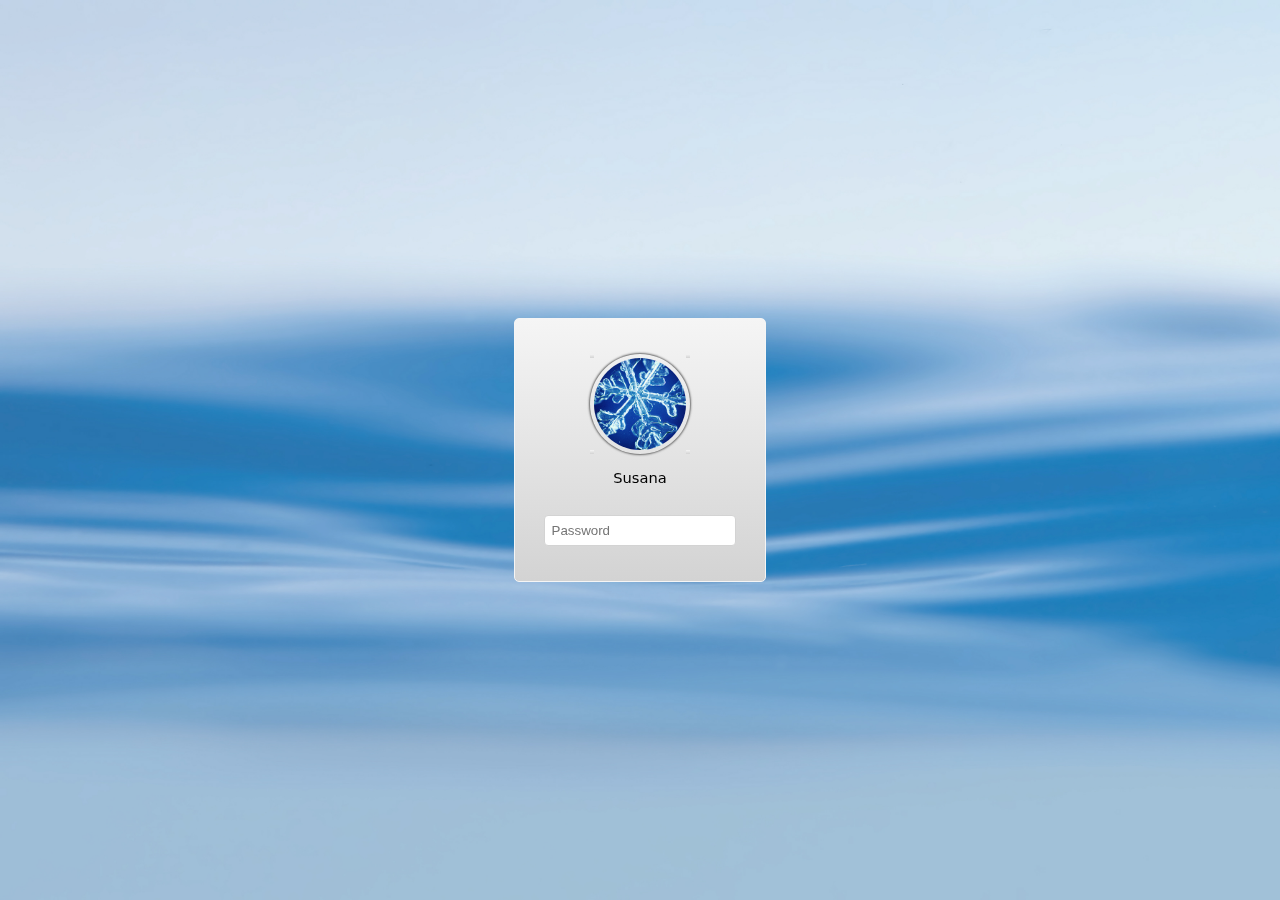
<file: index.html>
<!DOCTYPE html>
<html>
<head>
    <title></title>
    <meta charset="UTF-8">
    <meta name="viewport" content="width=device-width, initial-scale=1.0">
    <link rel="stylesheet" href="style.css">

</head>
<body>
    <div class="login">
         <form class="items" action="desktop.html" target="_self"> <!-- -->
            <div class="icon">
                <img src="assets/snowflake.png">
            </div>
            <div class="name">Susana</div>
            <input type="password" class="password" placeholder="Password" required/>
        </form>
    </div>

    surprise surprise :] i am under here


<script src="script.js"></script>
</body>
</html>
</file>
<file: style.css>
* { /* full default reset. KEEP AT TOP*/
    margin: 0;
    padding: 0;
    box-sizing: border-box; /* as opposed to content-box, box size includes border and padding rather than adding them on*/
}

body {
    display: block;
    background-color: black;
    justify-content: center;
    align-content: center;
    text-align: center;
    font-family: system-ui, -apple-system, BlinkMacSystemFont, 'Segoe UI', Roboto, Oxygen, Ubuntu, Cantarell, 'Open Sans', 'Helvetica Neue', sans-serif, sans-serif;
    font-size: 11pt;
}

img {
    max-width: 100%;
    height: auto;
}

.login {
    z-index: 1;
    position: fixed;
    width: 100vw;
    height: 100vh;
    background: url("assets/water.jpg") no-repeat;
    background-size: cover;
    display: flex;
    justify-content: center;
    align-content: center;
    align-items: center;
    transition: opacity 1s;
    /* text-align: center; */
}

.unlocked {
    opacity: 0;
}

.items {
    justify-content: center;
    align-content: center;
    background: linear-gradient(whitesmoke, lightgray);
    height: 18em;
    padding: 2em;
    border: 1px solid whitesmoke;
    border-radius: 5px;
}

.icon {
    display: block;
    margin: auto;
    width: 100px;
    height: 100px;
}

.icon img {
    display: block;
    width: 100%;
    height: 100%;
    border: 4px solid gray;
    border-radius: 50%;
    border-image: linear-gradient(whitesmoke, lightgray);
    box-shadow: 0 0 2px 1px dimgray;
}

.name {
    display: block;
    margin-top: 1em;
    margin-bottom: 2em;
}

.password {
    display: block;
    border: 1px solid lightgray;
    border-radius: 4px;
    padding: 0.5em;
    /* margin: 2em; */
}

.password:focus {
    box-shadow: 0 0 3px 1px cornflowerblue, inset 0 0 3px 1px cornflowerblue;
    border: 1px solid cornflowerblue;
    outline: none;
}

@keyframes fadeIn {
    from {opacity: 0;}
    to {opacity: 1;}
}

#ui {
    position: fixed;
    display: flex;
    flex-direction: column;
    justify-content: space-between;
    height: 100vh;
    width: 100vw;
    /* position: fixed; */
    animation-name: fadeIn;
    animation-duration: 2s;
    /* animation-delay: 1s; */
    font-size: 10pt;
}

.bgIceberg {
    background: url("assets/iceberg.jpg");
    background-size: cover;
}

.bgWater {
    background: url("assets/water.jpg");
    background-size: cover;
}

.bgTiger {
    background: url("assets/tiger.jpg");
    background-size: cover;
}

.bgAurora {
    background: url("assets/aurora.jpg");
    background-size: cover;
}

.bgSnowy {
    background: url("assets/snowy_hills.jpg");
    background-size: cover;
}

.bgTranquil {
    background: url("assets/tranquil_surface.jpg");
    background-size: cover;
}

#toolbar {
    display: flex;
    flex-direction: row;
    justify-content: space-between;
    width: 100%;
    background: linear-gradient(whitesmoke, transparent 200%);
}

#toolbarLeft {
    display: flex;
    flex-direction: row;
}

#toolbarRight {
    display: flex;
    flex-direction: row;
    justify-content: flex-end;
}

.tool {
    padding: 0.25em 0.5em;
    margin: 0 0.5em;
    cursor: default;
}

.tool img {
    height: 1em;
}

.tool:hover, .tool:focus {
    color: white;
    background: linear-gradient(dodgerblue, blue);
}

.appName {
    font-weight: bold;
}

.desktop-space {
    display: flex;
    width: 100%;
    height: 80vh;
    padding-bottom: 20%;
    flex-direction: column;
    flex-wrap: wrap-reverse;
    justify-content: flex-start;
    align-items: flex-end;
    align-content: flex-start;
}

/* .file {

} */

#dock {
    display: flex;
    justify-content: center;
    align-items: center;
    /* align-content: center; */
    /* width: 100%; */
    height: 110px;
    background: url("assets/glass_dock.png") no-repeat center;
    background-size: 850px 90%;
    background-position: bottom;
}

@keyframes bounce {
            from {
                transform: translate3d(0, 0, 0);
            }

            to {
                transform: translate3d(0, -30px, 0);
            }
        }

.appHolder {
    width: 60px;
    height: 60px;
    margin: 5px;
    cursor: default;
}

.appSelected {
    animation: bounce 0.5s;
            animation-direction: alternate;
            animation-timing-function: cubic-bezier(.05, .3, .3, .7);
            animation-iteration-count: 6;
}

#separator {
    height: 90%;
    margin-top: 20px;
}

.fileHolder {
    display: block;
    position: relative;
    width: 75px;
    height: 75px;
    margin: 25px 30px;
    cursor: default;
}

.fileHolder img {
    border: 5px solid white;
    max-width: 100%;
    max-height: 100%;
    box-shadow: 0 0 4px black;
}

.fileName {
    color: white;
    font-weight: bold;
    text-shadow: 0 0 4px black;
    padding: 2px;
}

.window {
    position: relative;
    display: none; /*Hidden by default
  /* z-index: 1; Sit on top */
  /* padding-top: 50px; Location of the box */
  /* left: 0;
  top: 0; */
  /* width: 900px; /* Full width */
  /* height: 600px; Full height */ 
  background-color: black;
  overflow: hidden; /* Enable scroll if needed */
  border-radius: 5px;
  box-shadow: 0 0 2px;
}

.window-top {
    display: flex;
    flex-direction: row;
    position: absolute;
    width: 100%;
    background-image: linear-gradient(whitesmoke, #aeaeae);
    padding: 5px;
}

/* Modal Content */
.window-content {
  margin: auto;
  display: block;
  width: 100%;
  height: 100%;
  padding-top: 20px;
  background-color: gray;
  overflow: scroll;
}

div.window-content img {
  max-width: 100%;
  max-height: 100%;
  display: block;
  margin: auto;
}

.window-name {
    margin: 0 30%;
    padding: 0;
}

/* 
.name {
  margin: 10px auto;
  display: block;
  width: 80%;
  max-width: 700px;
  text-align: center;
  color: white;
  font-family: "Jersey 10", serif;
  font-size: 20pt;
}

/* Caption of Modal Image */
/*.caption {
  margin: auto;
  display: block;
  width: 80%;
  max-width: 700px;
  text-align: center;
  color: inherit;
  padding: 10px 0;
} */

/* The Close Button */
.close {
  /* position: absolute; */
  /* top: 15px;
  right: 35px; */
  /* color: yellow; */
  width: 12px;
  height: 12px;
  margin: 0 4px;
  /* font-size: 5pt;
  font-weight: bold; */
}

.close:hover,
.close:focus {
  /* color: magenta;
  text-decoration: none; */
  cursor: pointer;
}

.min {
    width: 12px;
    height: 12px;
    margin: 0 4px;
}

.min:hover,
.min:focus {
  cursor: pointer;
}

.max {
    width: 12px;
    height: 12px;
    margin: 0 4px;
}

.max:hover,
.max:focus {
  cursor: pointer;
}

#safari-window {
    width: 1000px;
    height: 700px;
    background: url("assets/safari_pbs.png") no-repeat;
    background-size: cover;
}

#sitenowork {
    position: absolute;
    font-family: 'Gill Sans', 'Gill Sans MT', Calibri, 'Trebuchet MS', sans-serif;
    color: white;
    width: 300px;
    top: 100px;
    left: 40px;
    font-size: 12pt;
}

#finder-window {
    width: 700px;
    height: 350px;
    background: url("assets/finder_window2.png") no-repeat;
    background-size: cover;
}

#ithink {
    position: relative;
    color: red;
    font-family: 'Times New Roman', Times, serif;
    width: 100px;
    margin: 180px 0 0 140px;
}

#idont {
    position: relative;
    color: blue;
    font-family:'Franklin Gothic Medium', 'Arial Narrow', Arial, sans-serif;
    margin: 50px 0 0 200px;
}

#word-window {
    width: 600px;
    height: 700px;
}

    .wordDoc {
        width: 97%;
        height: 94%;
        margin-top: 110px;
        padding: 50px;
        align-content: flex-start;
        align-items: flex-start;
        font-family:'Times New Roman', Times, serif;
        font-size: 10pt;
    }

    .wordDoc:focus {
        outline: none;
    }

#photobooth-window {
    width: 900px;
    height: 570px;
    background: url("assets/photobooth_window.png") no-repeat;
    background-size: cover;
}

#photobooth-window .window-top {
    background-image: linear-gradient(gray, black);
}

#dangerzone {
    width: 95%;
    height: 95%;
    margin: 2%;
}

#qtp-window {
    width: 600px;
    height: 400px;
}

#qtp-window .window-top {
    background-image: linear-gradient(gray, black);
}

video {
    width: 100%;
}

.preview-window {
    width: 700px;
    height: 500px;
}

#mysnow1 {
    position: absolute;
    font-family: 'Times New Roman', Times, serif;
    color: navy;
    width: 100px;
    top: 40px;
    left: 10px;
    font-size: 16pt;
}

#mysnow2 {
    position: absolute;
    font-family: 'Times New Roman', Times, serif;
    color: gray;
    width: 100px;
    top: 70px;
    left: 550px;
}

#basement1 {
    position: absolute;
    font-family: 'Times New Roman', Times, serif;
    color: antiquewhite;
    width: 100px;
    top: 30px;
    left: 20px;
    font-size: 12pt;
}

#basement2 {
    position: absolute;
    font-family: 'Times New Roman', Times, serif;
    color: white;
    width: 100px;
    top: 90px;
    left: 40px;
}

#basement3 {
    position: absolute;
    font-family: 'Times New Roman', Times, serif;
    color: black;
    width: 100px;
    top: 70px;
    left: 550px;
}

#basement4 {
    position: absolute;
    font-family: 'Times New Roman', Times, serif;
    color: black;
    width: 100px;
    top: 250px;
    left: 600px;
    font-size: 10pt;
}

#ishouldnt {
    margin-left: 200px;
    font-size: 12pt;
    color: maroon;
}

#settings-window {
    width: 600px;
    height: 500px;
    background: url("assets/preferences_window.png") no-repeat;
    background-size: cover;
}

#settings-grid {
    display: flex;
    position: absolute;
    flex-direction: row;
    flex-wrap: wrap;
    width: 400px;
    gap: 15px;
    top: 195px;
    left: 190px;
    /* height: 300px; */

}

.bg {
    width: 80px;
    /* height: 50px; */
}

#currentBg {
    width: 108px;
    /* height: 60px; */
    position: absolute;
    top: 104px;
    left: 50px;
}

#trash-window {
    width: 700px;
    height: 350px;
}

@media screen and (max-width:900px) {
    #dock {
        background-size: 90% 100%;
        align-items: center;
    }

    .appHolder {
        max-width: 7%;
        height: auto;
        margin: 0.5%;
        cursor: default;
    }
}
</file>
